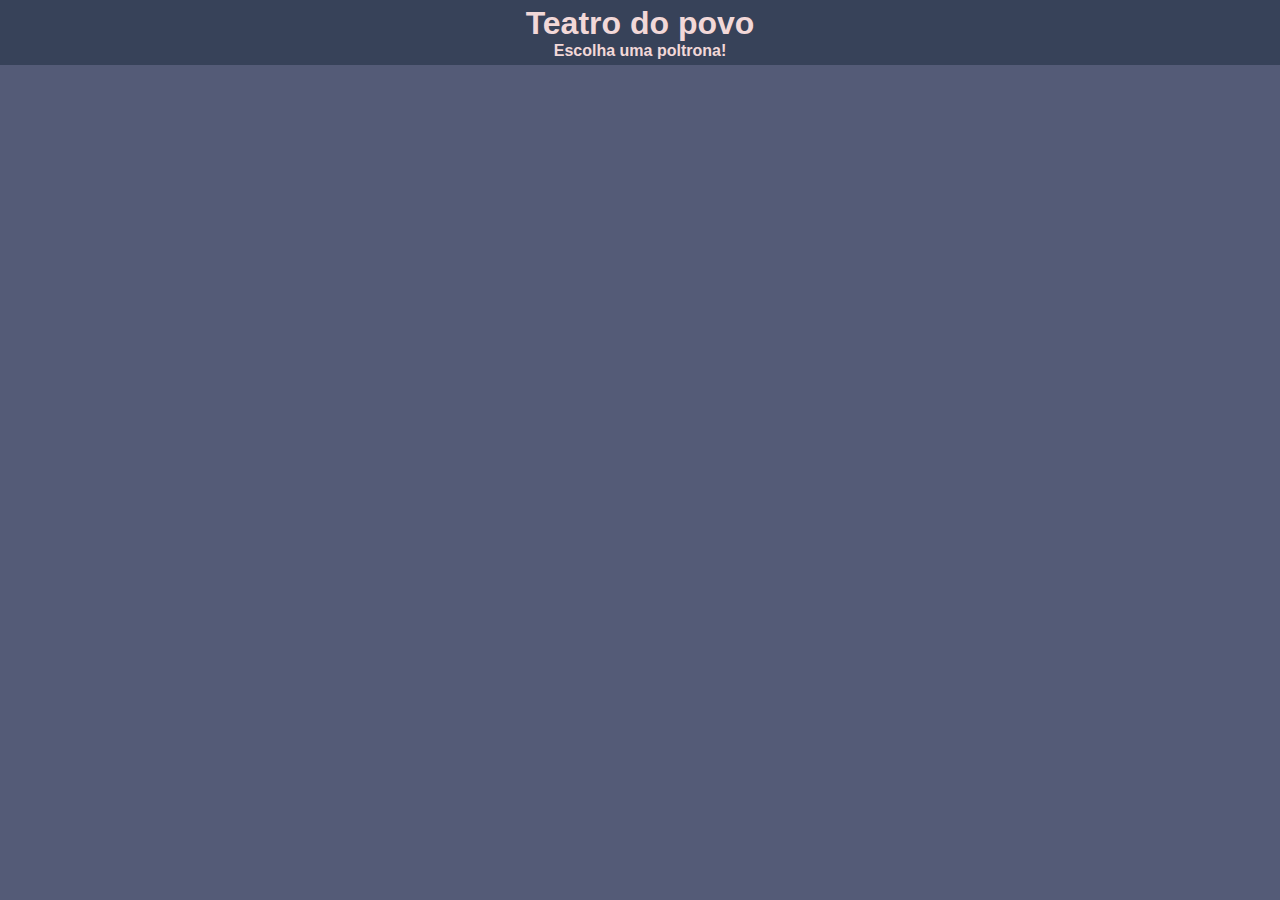
<file: src/main/resources/index.html>
<!DOCTYPE html>
<html lang="pt-br">
<head>
	<meta charset="UTF-8">
	<title>Teatro do Povo</title>
	<link rel="stylesheet" href="css/styles.css">
</head>
<body>
	<div class="row">
		<h1>Teatro do povo</h1>
		<div>
			<h4>
				Escolha uma poltrona!
			</h4>
		</div>
	</div>
	<div class="seats-container">
		<seats/>
	</div>
</body>
</html>
</file>
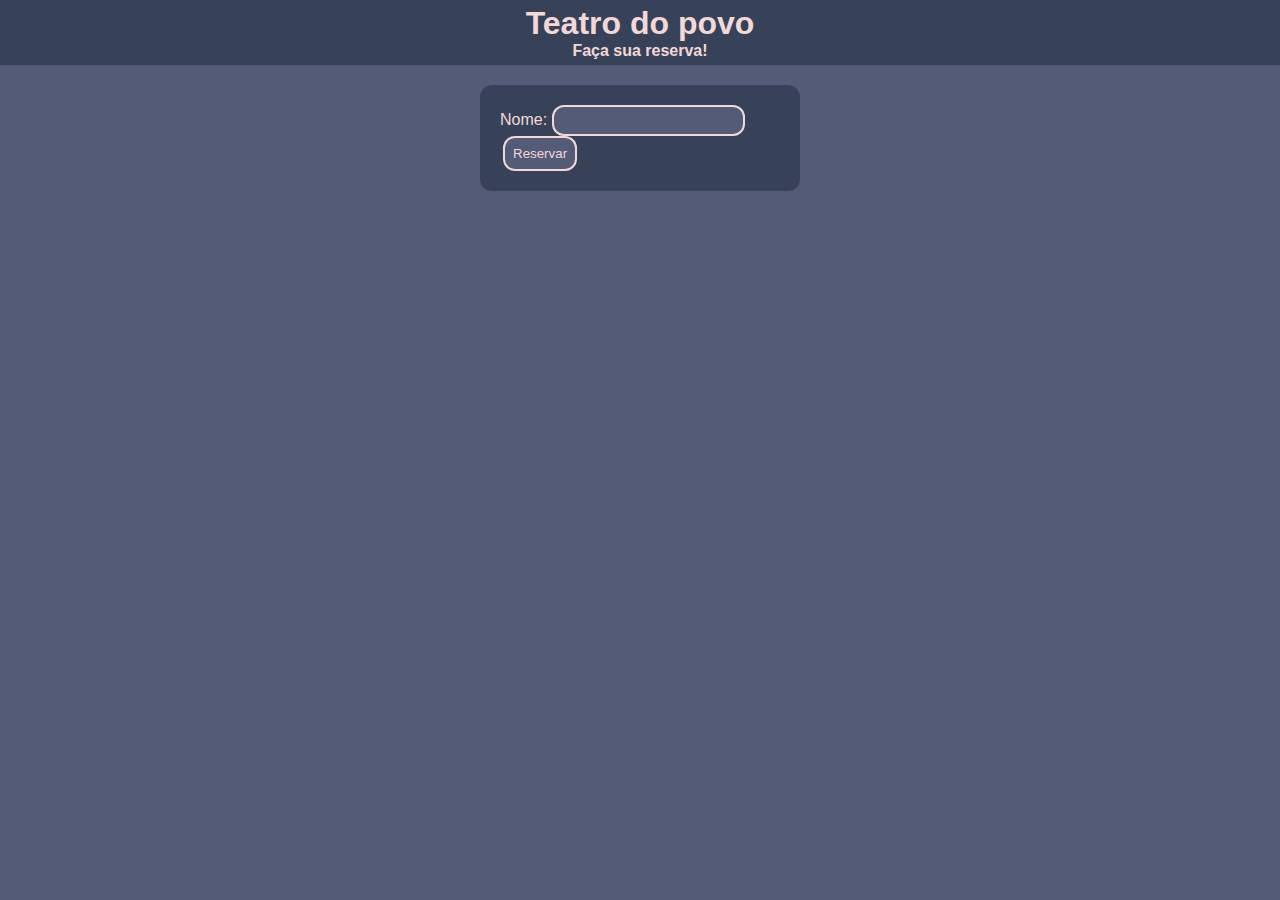
<file: src/main/resources/reserve.html>
<!DOCTYPE html>
<html lang="pt-br">
<head>
    <meta charset="UTF-8">
    <title>Teatro do Povo</title>
	<link rel="stylesheet" href="./css/styles.css">
</head>
<body>
    <div class="row">
        <h1>Teatro do povo</h1>
	    <div>
		    <h4>
			    Faça sua reserva!
		    </h4>
	    </div>
    </div>
    <div style="display: flex; justify-content: center;">
	    <div class="form-container">
	        <form action="/confirm" method="GET">
	            <input type="hidden" name="id" id="id" value="{{id}}">
	            <label for="name">Nome:</label>
	            <input type="text" name="name" id="name">
	            <button type="submit">Reservar</button>
	        </form>
	    </div>
    </div>
</body>
</html>
</file>
<file: src/main/resources/css/styles.css>
* {
    padding: 0;
    margin: 0;
    box-sizing: border-box;
}

body {
    font-family: Verdana, Geneva, Tahoma, sans-serif;
    background-color: #545B77;
    color: #F2D8D8;
}

.seats-container {
    display: flex;
    justify-content: center;
    margin-top: 20px;
    margin: 10px;
}

.row {
    background-color: #374259;
    padding: 5px;
    margin-top: 0;
    text-align: center;
}

.seats {
    display: flex;
    width: 200px;
    height: 200px;
    background-color: #5C8984;
    margin: 5px;
    align-items: center;
    justify-content: center;
    text-decoration: none;
    color: #374259;
}

.form-container {
    background-color: #374259;
    padding: 20px;
    display: flex;
    justify-content: center;
    justify-self: center;
    margin-top: 20px;
    border-radius: 12px;
    max-width: 25%;
}

button {
    color: #F2D8D8;
    padding: 8px;
    margin-left: 3px;
    background-color: #545B77;
    border-radius: 12px;
    border: 2px solid #F2D8D8;
}

button:hover {
    color: #374259;
    background-color: #F2D8D8;
    border: 2px solid #374259;
}

input {
    padding: 6px;
    border-radius: 12px;
    background-color: #545B77;
    color: #F2D8D8;
    border: 2px solid #F2D8D8;
}
</file>
